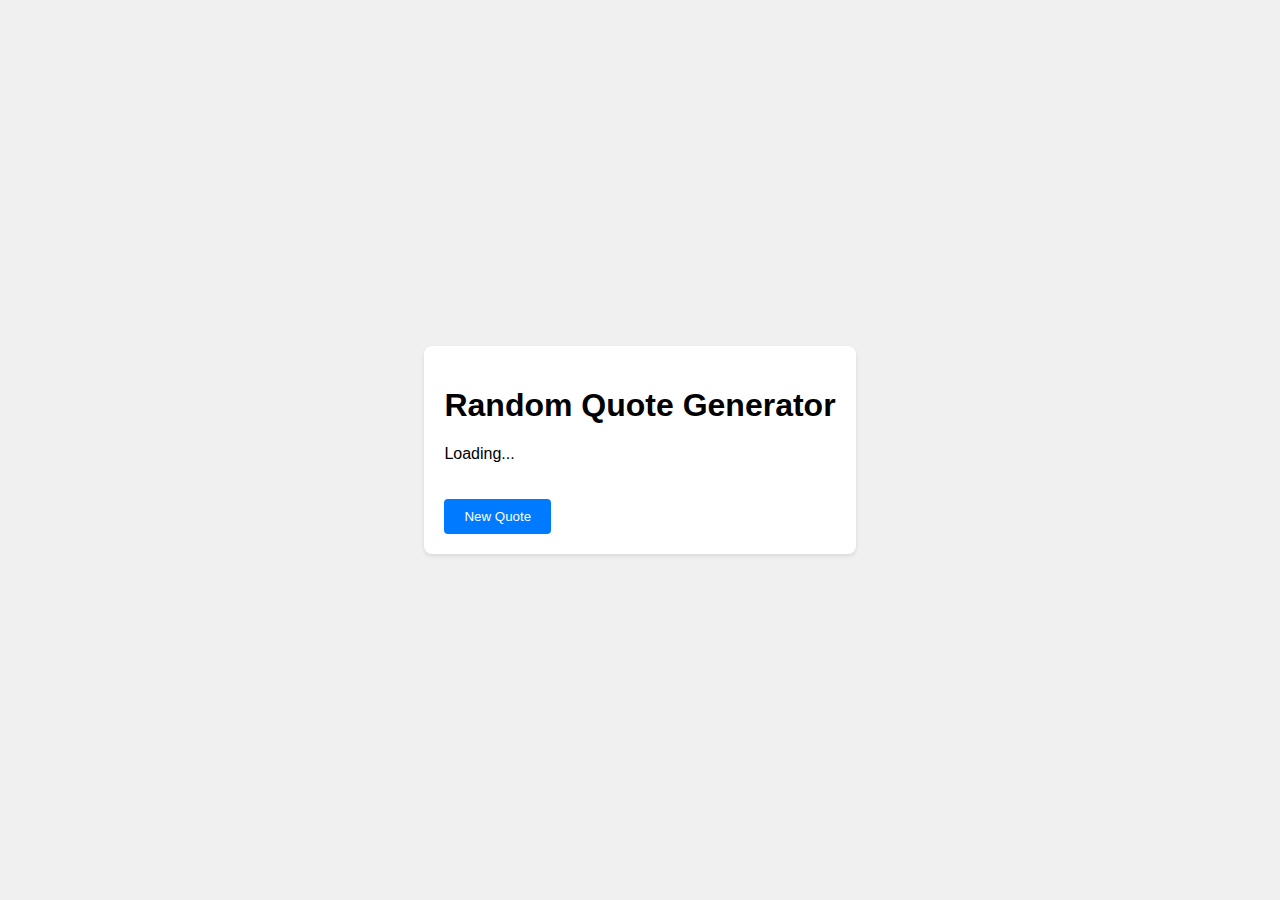
<file: RandomQuoteApp/index.html>
<!DOCTYPE html>

<html lang="en">

<head>

    <meta charset="UTF-8">

    <meta name="viewport" content="width=device-width, initial-scale=1.0">

    <link rel="stylesheet" href="styles.css">

    <title>Random Quote Generator</title>

</head>

<body>

    <div class="quote-container">

        <h1>Random Quote Generator</h1>

        <div class="quote">

            <p id="quotes">Loading...</p>

        </div>

        <button class="btn" id="new-quote-btn">New Quote</button>

    </div>

    <script src="script.js"></script>

</body>

</html>
</file>
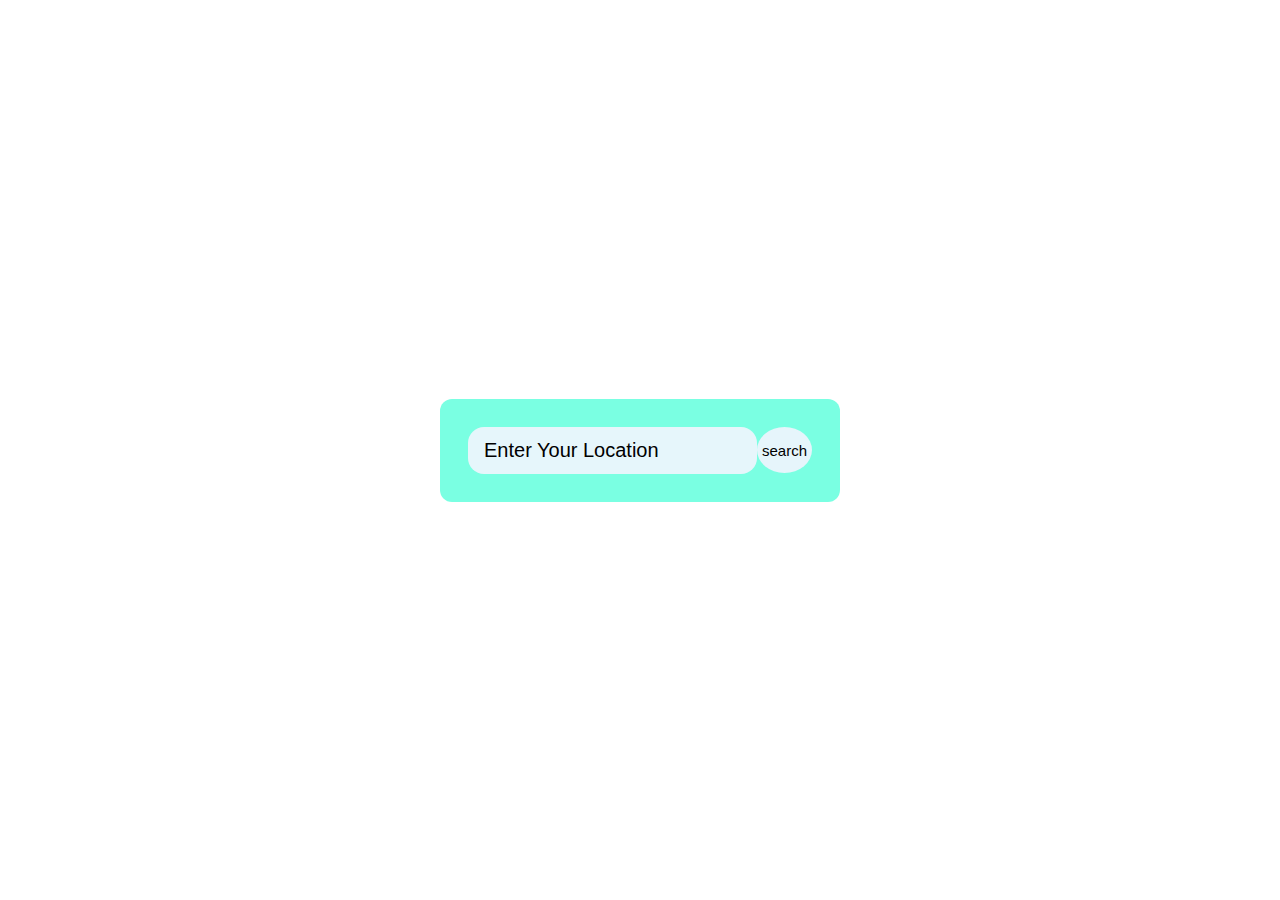
<file: Weather-app/index.html>
<!DOCTYPE html>
<html>
<head>
    <meta charset='utf-8'>
    <meta http-equiv='X-UA-Compatible' content='IE=edge'>
    <title>Weather Forecast</title>
    <meta name='viewport' content='width=device-width, initial-scale=1'>
    <link rel='stylesheet' type='text/css' media='screen' href='styles.css'>
    
</head>
<body>
    <div class="container">
        <div class="header">
            <div class="search-box">
                <input type="text" placeholder="Enter your location" class="input-box">

                <button id="searchBtn">search</button>
            </div>
        </div>

        <div class="location-not-found">
            <h1>Sorry, Location not found!!!</h1>
            
        </div>

        <div class="weather-body">
            

            <div class="weather-box">
                <p class="temperature">0 <sup>°C</sup></p>
                <p class="description">light rain</p>
            </div>

            <div class="weather-details">
                <div class="humidity">
                    <i class="fa-sharp fa-solid fa-droplet"></i>
                    <div class="text">
                        <span id="humidity">45%</span>
                        <p>Humidity</p>
                    </div>
                </div>

                <div class="wind">
                    <i class="fa-solid fa-wind"></i>
                    <div class="text">
                        <span id="wind-speed">12Km/H</span>
                        <p>Wind Speed</p>
                    </div>
                </div>
            </div>
        </div>
    </div>

    
    <script src='script.js'></script>
</body>
</html>
</file>
<file: RandomQuoteApp/styles.css>
body {

    font-family: Arial, sans-serif;

    margin: 0;

    padding: 0;

    display: flex;

    justify-content: center;

    align-items: center;

    height: 100vh;

    background-color: #f0f0f0;

}

 

.quote-container {

    background-color: #fff;

    padding: 20px;

    border-radius: 8px;

    box-shadow: 0 2px 4px rgba(0, 0, 0, 0.1);

}

 

.quote {

    margin-top: 20px;

}

 

.btn {

    margin-top: 20px;

    padding: 10px 20px;

    border: none;

    background-color: #007BFF;

    color: #fff;

    border-radius: 4px;

    cursor: pointer;

}
</file>
<file: Weather-app/styles.css>
*{
    margin: 0;
    padding: 0;
    box-sizing: border-box;
    border: none;
    outline: none;
    font-family: sans-serif;
}

body{
    min-height: 100vh;
    display: flex;
    justify-content: center;
    align-items: center;
}

.container{
    width: 400px;
    height: min-content;
    background-color:rgb(122, 255, 226);
    border-radius: 12px;
    padding: 28px;
}

.search-box{
    width: 100%;
    height: min-content;
    display: flex;
    justify-content: space-between;
    align-items: center;
}

.search-box input{
    width: 84%;
    font-size: 20px;
    text-transform: capitalize;
    color: #000;
    background-color: #e6f6fb;
    padding: 12px 16px;
    border-radius: 16px;
}

.search-box input::placeholder{
    color: #000;
}

.search-box button{
    width: 55px;
    height: 46px;
    background-color: #e6f5fb;
    
    border-radius: 50%;
    cursor: pointer;
    font-size: 15px;
}

.search-box button:hover{
    color: #fff;
    background-color: #ababab;
}

.weather-body{
    justify-content: center;
    align-items: center;
    flex-direction: column;
    margin-block: 20px;
    display: none;
}
.weather-body img{
    width: 60%;
}

.weather-box{
    margin-block: 20px;
    text-align: center;
}

.weather-box .temperature{
    font-size: 40px;
    font-weight: 800;
    position: relative;
}

.weather-box .temperature sup{
    font-size: 20px;
    position: absolute;
    font-weight: 600;
}

.weather-box .description{
    font-size: 20px;
    font-weight: 700;
    text-transform: capitalize;
}

.weather-details{
    width: 100%;
    display: flex;
    justify-content: space-between;
    margin-top: 30px;
}

.humidity, .wind{
    display: flex;
    align-items: center;
}

.humidity{
    margin-left: 20px;
}

.wind{
    margin-right: 20px;
}

.weather-details i{
    font-size: 36px;
}

.weather-details .text{
    margin-left: 10px;
    font-size: 16px;
}

.text span{
    font-size: 20px;
    font-weight: 700;
}

.location-not-found{
    margin-top: 20px;
    display: none;
    align-items: center;
    justify-content: center;
    flex-direction: column;
}

.location-not-found h1{
    font-size: 20px;
    color: #6b6b6b;
    margin-block-end: 15px;
}
.location-not-found img{
    width: 80%;
}
</file>
